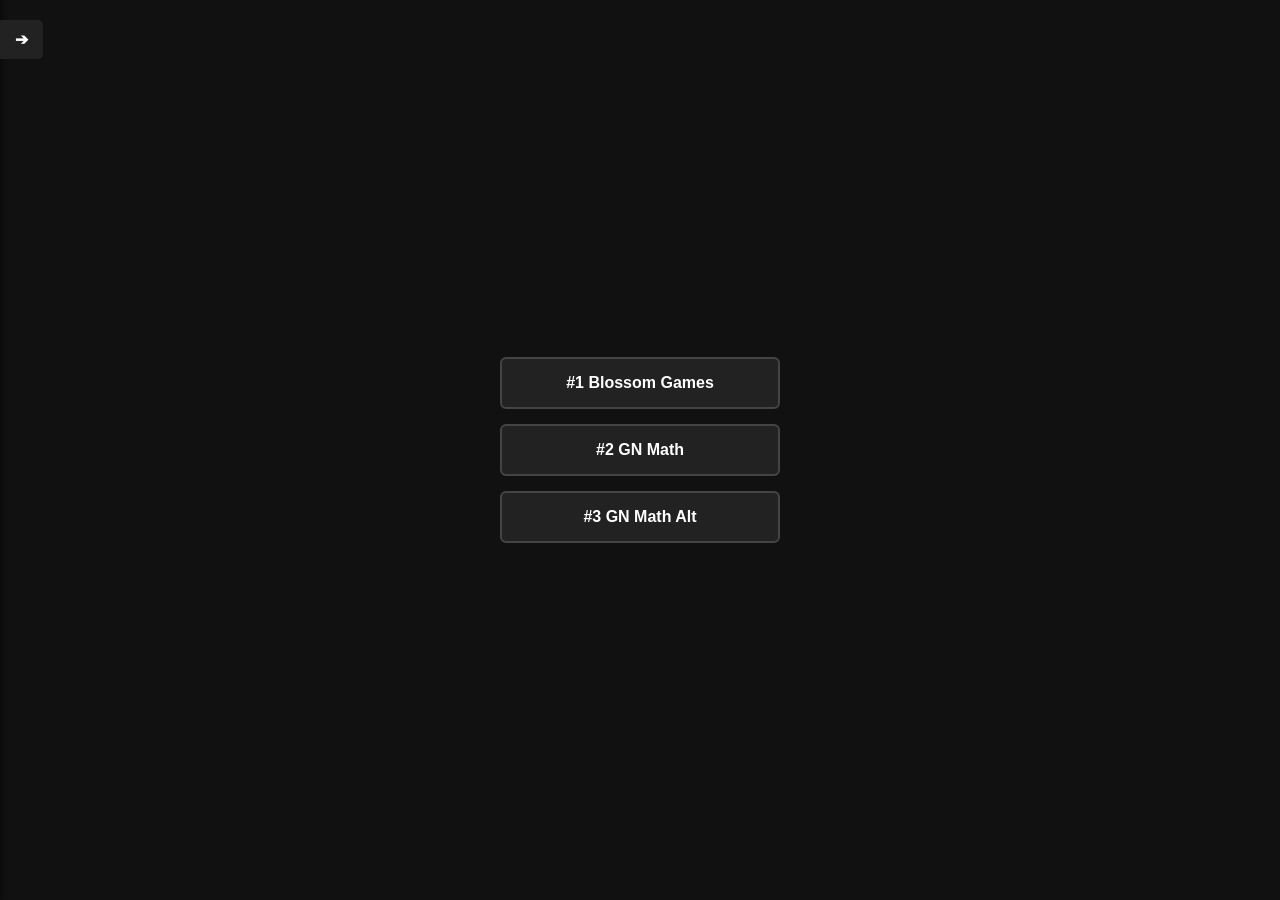
<file: index.html>
<!DOCTYPE html>
<html lang="en">
<head>
    <meta charset="UTF-8">
    <meta name="viewport" content="width=device-width, initial-scale=1.0">
    <title>Game Launcher Panel</title>
    <link rel="stylesheet" href="sidebar.css">
    <!-- REMOVED THE JS LINK FROM HERE TO PREVENT SCRIPT BREAKAGE -->
    <style>
        body {
            display: flex;
            flex-direction: column;
            justify-content: center;
            align-items: center;
            gap: 20px;
            min-height: 100vh;
            background: #111;
            margin: 0;
            font-family: Arial, sans-serif;
        }
        .btn-container {
            display: flex;
            flex-direction: column;
            gap: 15px;
            width: 280px;
        }
        button {
            padding: 15px 20px;
            font-size: 16px;
            font-weight: bold;
            color: white;
            background: #222;
            border: 2px solid #444;
            border-radius: 6px;
            cursor: pointer;
            transition: all 0.2s ease;
        }
        button:hover {
            background: #333;
            border-color: #666;
        }
        #launchBtn {
            background: #f05a28;
            border-color: #ff7342;
        }
        #launchBtn:hover {
            background: #d0481b;
            border-color: #f05a28;
        }
    </style>
</head>
<body>

    <div class="btn-container">
        <button onclick="executeBlossom()">#1 Blossom Games</button>
        <button onclick="executeGnMath()">#2 GN Math</button>
        <button onclick="executeThree()">#3 GN Math Alt</button>
    </div>

    <!-- Sidebar Container -->
    <div id="sidebar" class="sidebar">
        <button id="sidebar-toggle" class="toggle-btn">➔</button>
        <nav id="sidebar-nav"></nav>
    </div>

    <script>
        // Universal opener helper function to eliminate boilerplate duplication
        function launchInBlank(htmlContent) {
            const blankWindow = window.open('about:blank', '_blank');
            if (!blankWindow) {
                alert('Popup blocked! Please allow popups for this site.');
                return;
            }
            blankWindow.document.open();
            blankWindow.document.write(htmlContent);
            blankWindow.document.close();
        }

        async function executeBlossom() {
            const url = 'https://cdn.jsdelivr.net/gh/blossom-games/blossomgames@latest/blossomsinglefile.html';
            try {
                const response = await fetch(url);
                if (!response.ok) throw new Error(`Status: ${response.status}`);
                const htmlContent = await response.text();
                launchInBlank(htmlContent);
            } catch (error) {
                alert(`Blossom Failed: ${error.message}`);
            }
        }

        async function executeGnMath() {
            const url = 'https://cdn.jsdelivr.net/npm/gn-math.github.io-main@1.0.5/singlefile.html';
            try {
                const response = await fetch(url);
                if (!response.ok) throw new Error(`Status: ${response.status}`);
                const htmlContent = await response.text();
                launchInBlank(htmlContent);
            } catch (error) {
                alert(`GN Math Failed: ${error.message}`);
            }
        }

        async function executeThree() {
            const url = 'https://gist.githubusercontent.com/coolgame67/59d6a8b124e82fba41bed018d8aade56/raw/492db0757bd03c3b3dd04ec65fdc0f0a7297258b/gistfile1.html';
            try {
                const response = await fetch(url);
                if (!response.ok) throw new Error(`Status: ${response.status}`);
                const htmlContent = await response.text();
                launchInBlank(htmlContent);
            } catch (error) {
                alert(`Button 3 Failed: ${error.message}`);
            }
        }
    </script>

    <!-- PLACED SIDEBAR JS LINK HERE SO IT LOADS AFTER THE HTML STRUCTURE IS READY -->
    <script src="sidebar.js?v=2"></script>
</body>
</html>
</file>
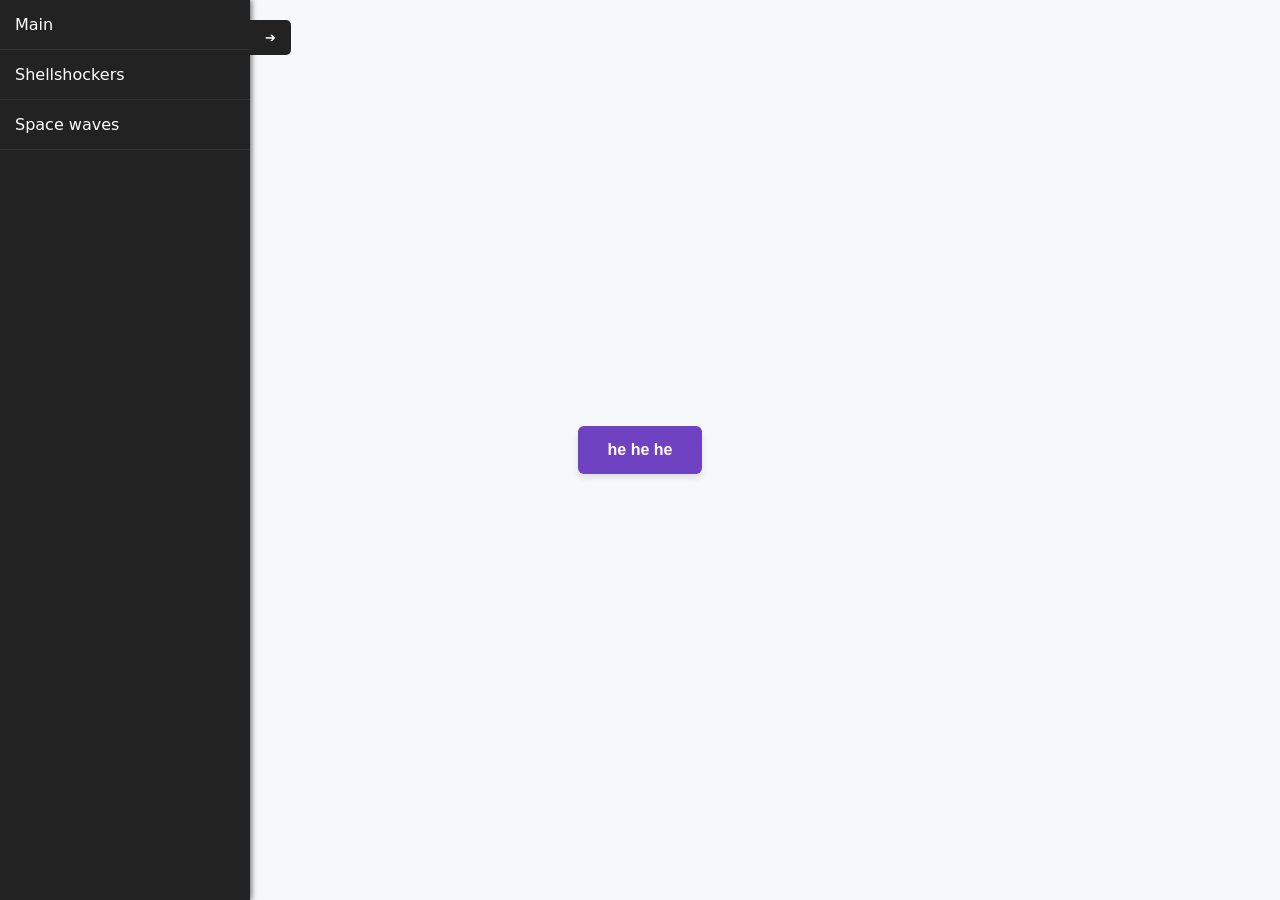
<file: shellshock.html>
<!DOCTYPE html>
<html lang="en">

<head>
	<meta charset="UTF-8">
	<meta name="viewport" content="width=device-width, initial-scale=1.0">
	<title>Gist Launcher</title>
	<!-- 1. External Sidebar CSS Reference -->
	<link rel="stylesheet" href="sidebar.css">
	<style>
		body {
			font-family: system-ui, -apple-system, sans-serif;
			display: flex;
			justify-content: center;
			align-items: center;
			height: 100vh;
			margin: 0;
			background-color: #f6f8fa;
			user-select: none;
			/* Prevents text highlighting */
			-webkit-user-select: none;
			position: relative;
			overflow: hidden;
		}

		/* Forces sidebar out of the flex layout flow */
		#sidebar {
			position: fixed;
			top: 0;
			left: 0;
			height: 100vh;
			z-index: 1000;
		}

		/* Scoped selector to keep your center button design clean */
		.launcher-btn {
			position: relative;
			z-index: 1;
			background-color: #6f42c1;
			color: white;
			border: none;
			padding: 15px 30px;
			font-size: 16px;
			font-weight: 600;
			border-radius: 6px;
			cursor: pointer;
			box-shadow: 0 4px 6px rgba(0, 0, 0, 0.1);
			transition: background 0.1s;
		}

		.launcher-btn:hover {
			background-color: #5a32a3;
		}
	</style>
</head>

<body>

    <div id="sidebar" class="sidebar">
        <button id="sidebar-toggle" class="toggle-btn">➔</button>
        <nav id="sidebar-nav"></nav>
	</div>

	<!-- 3. Central Interactive App Launcher Button -->
	<button class="launcher-btn" onclick="runInAboutBlank()">he he he</button>

	<!-- 4. External Sidebar JS Reference -->
	<script src="sidebar.js"></script>

	<script>
		// Anti-debugging and Launcher security system
		const _0x5a1b = "aHR0cHM6Ly9naXN0LmdpdGh1YnVzZXJjb250ZW50LmNvbS9jb29sZ2FtZTY3L2U1ZGFjNTc5MGRhYmRmMmQ3M2NkZDA3Njc4MjkzY2FlL3Jhdy9mNGQwN2QxYmZiYTA0ZTQxZGQyNGNlMWVkNjkwOTZjM2YzMmZmZmFlL3NoZWxsc2hvY2tlcnMuaHRtbA==";

		// 1. Block Right-Click Context Menu
		document.addEventListener('contextmenu', event => event.preventDefault());

		// 2. Block Keyboard Shortcuts (F12, Inspect, View Source, Console)
		document.addEventListener('keydown', (e) => {
			if (e.key === 'F12') {
				e.preventDefault();
				return false;
			}
			if ((e.ctrlKey || e.metaKey) && e.shiftKey && (e.key === 'I' || e.key === 'i')) {
				e.preventDefault();
				return false;
			}
			if ((e.ctrlKey || e.metaKey) && e.shiftKey && (e.key === 'J' || e.key === 'j')) {
				e.preventDefault();
				return false;
			}
			if ((e.ctrlKey || e.metaKey) && (e.key === 'U' || e.key === 'u')) {
				e.preventDefault();
				return false;
			}
			if ((e.ctrlKey || e.metaKey) && e.shiftKey && (e.key === 'C' || e.key === 'c')) {
				e.preventDefault();
				return false;
			}
		});

		// 3. Anti-Debugging Loop
		setInterval(function() {
			(function() {
				return false;
			}['constructor']('debugger')());
		}, 100);

		// Launcher Logic
		async function runInAboutBlank() {
			const blankWindow = window.open('about:blank', '_blank');
			
			if (!blankWindow) {
				alert('Popup blocked! Please allow popups for this file to let it open.');
				return;
			}

			try {
				const targetUrl = window.atob(_0x5a1b);
				const response = await fetch(targetUrl);
				if (!response.ok) throw new Error('Could not fetch the raw file.');
				
				const htmlContent = await response.text();

				blankWindow.document.open();
				blankWindow.document.write(htmlContent);
				blankWindow.document.close();

			} catch (error) {
				blankWindow.close();
				alert(`Execution Error: ${error.message}`);
			}
		}
	</script>

</body>

</html>
</file>
<file: sidebar.css>
/* Sidebar hidden by default off-screen left */
.sidebar {
  position: fixed;
  top: 0;
  left: -250px;
  width: 250px;
  height: 100%;
  background: #222;
  color: #fff;
  transition: left 0.3s ease;
  box-shadow: 2px 0 5px rgba(0,0,0,0.5);
  z-index: 1000;
}

/* Class added by JS to slide the sidebar into view */
.sidebar.open {
  left: 0;
}

/* Position arrow button on the right outer edge of the sidebar */
.toggle-btn {
  position: absolute;
  top: 20px;
  left: 250px;
  background: #222;
  color: #fff;
  border: none;
  padding: 10px 15px;
  cursor: pointer;
  border-radius: 0 5px 5px 0;
  transition: transform 0.3s ease;
}

/* Rotate arrow 180 degrees when sidebar opens */
.sidebar.open .toggle-btn {
  transform: rotate(180deg);
}

/* Navigation link layout */
.sidebar nav a {
  display: block;
  color: #fff;
  padding: 15px;
  text-decoration: none;
  border-bottom: 1px solid #333;
}

.sidebar nav a:hover {
  background: #444;
}
</file>
